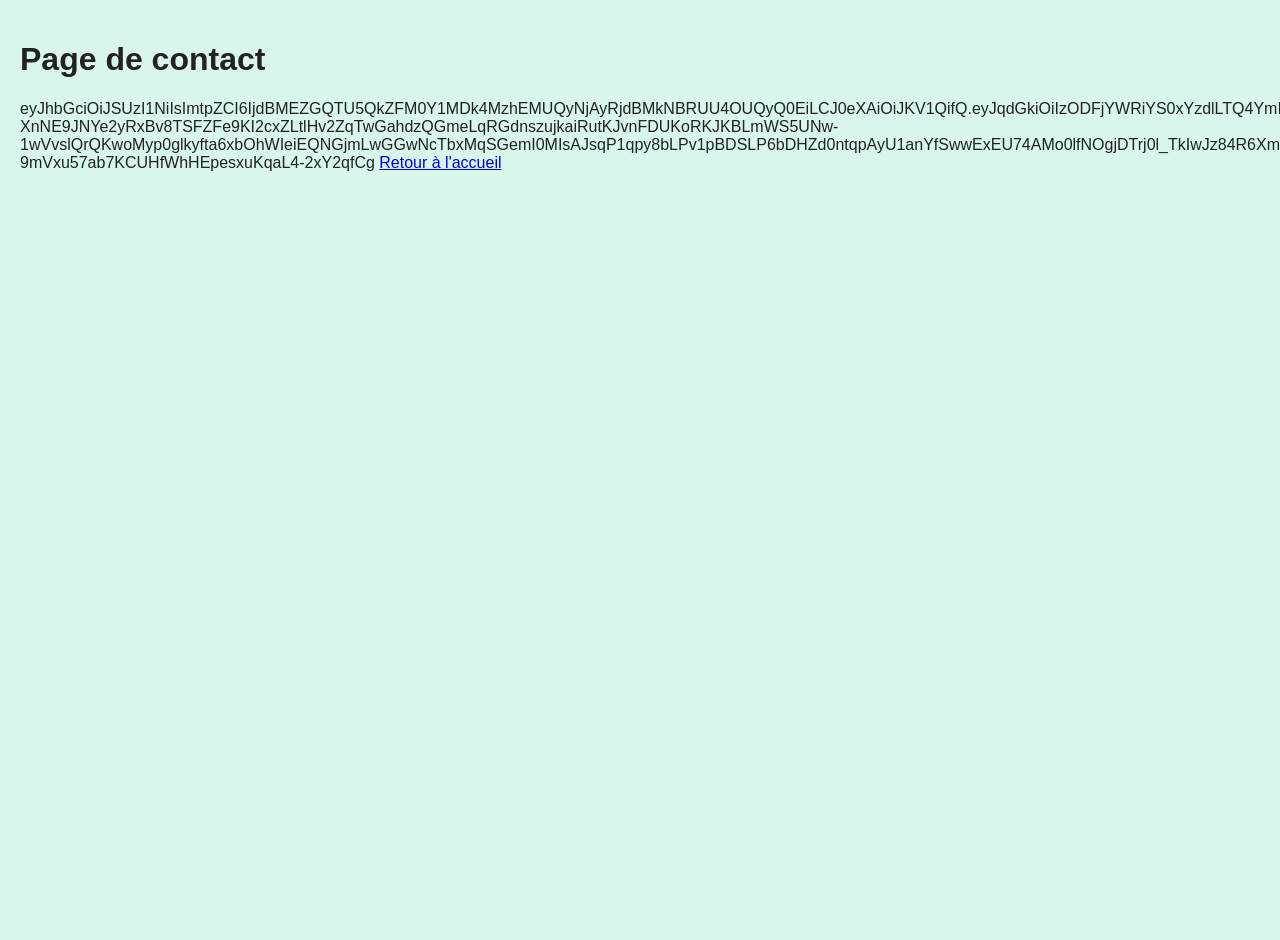
<file: token.html>
<!-- /pages/contact.html -->
<!DOCTYPE html>
<html lang="fr">
<head>
  <meta charset="UTF-8" />
  <title>Contact</title>
  <link rel="stylesheet" href="/assets/style.css" />
</head>
<body>
  <h1>Page de contact</h1>
    eyJhbGciOiJSUzI1NiIsImtpZCI6IjdBMEZGQTU5QkZFM0Y1MDk4MzhEMUQyNjAyRjdBMkNBRUU4OUQyQ0EiLCJ0eXAiOiJKV1QifQ.[base64].[base64]

  <a href="/">Retour à l'accueil</a>
</body>
</html>
</file>
<file: assets/style.css>
/* styles.css */
        /* Palette foilinparis.fr */
        :root {
            --brand-orange: #FF6400;
            --brand-orange-dark: #e05800;
            --brand-orange-darker: #b34600;
            --brand-mint: #d8f7ea;
            --brand-mint-2: #c7efe2;
            --brand-cream: #fcf8f3;
            --brand-text: #222;
        }

        body {
            font-family: 'Inter', 'Segoe UI', Tahoma, Geneva, Verdana, sans-serif;
            margin: 0;
            padding: 20px;
            background: #d8f7ea;
            color: #222;
            min-height: 100vh;
        }

        .container {
            max-width: 1400px;
            margin: 0 auto;
            background: white;
            border-radius: 16px;
            box-shadow: 0 12px 32px rgba(34, 34, 34, 0.08);
            overflow: hidden;
        }

        .header {
            background: #ffffff;
            color: #222;
            padding: 22px 30px;
            text-align: left;
            display: flex;
            align-items: center;
            gap: 22px;
            border-bottom: 3px solid #FF6400;
        }

        .header-logo {
            height: 52px;
            width: auto;
            flex-shrink: 0;
        }

        .header h1 {
            margin: 0;
            font-size: 1.7em;
            font-weight: 700;
            letter-spacing: -0.01em;
            color: #222;
        }

        .header p {
            margin: 6px 0 0 0;
            color: #666;
            font-size: 0.95em;
            font-weight: 400;
        }

        /* Bannière d'alerte rouge pour les navires à 1km */
        .banniere-alerte {
            position: fixed;
            top: 0;
            left: 0;
            width: 100%;
            background: linear-gradient(45deg, #ff0000, #cc0000);
            color: white;
            text-align: center;
            padding: 15px;
            font-size: 18px;
            font-weight: bold;
            z-index: 10000;
            box-shadow: 0 4px 8px rgba(0,0,0,0.3);
            animation: pulse-alert 1s infinite;
        }

        @keyframes pulse-alert {
            0%, 100% { opacity: 1; transform: scale(1); }
            50% { opacity: 0.8; transform: scale(1.02); }
        }

        /* Compteur de rafraîchissement */
        .compteur-refresh {
            position: fixed;
            top: 20px;
            right: 20px;
            background: rgba(0,0,0,0.8);
            color: white;
            padding: 12px 20px;
            border-radius: 25px;
            font-weight: bold;
            font-size: 16px;
            z-index: 9999;
            box-shadow: 0 4px 12px rgba(0,0,0,0.3);
            border: 2px solid #4CAF50;
        }

        .controls {
            padding: 30px;
            background: #f3fbf7;
            border-bottom: 1px solid #d8f7ea;
        }

        .form-group {
            display: flex;
            flex-wrap: wrap;
            gap: 15px;
            align-items: end;
            margin-bottom: 20px;
        }

        .form-group > div {
            flex: 1;
            min-width: 200px;
        }

        label {
            display: block;
            margin-bottom: 5px;
            font-weight: 600;
            color: #495057;
        }

        input[type="text"], input[type="number"] {
            width: 100%;
            padding: 12px;
            border: 2px solid #dee2e6;
            border-radius: 8px;
            font-size: 14px;
            transition: all 0.3s ease;
            box-sizing: border-box;
        }

        input[type="text"]:focus, input[type="number"]:focus {
            outline: none;
            border-color: #FF6400;
            box-shadow: 0 0 0 3px rgba(255,100,0,0.25);
        }

        select {
            width: 100%;
            padding: 12px;
            border: 2px solid #dee2e6;
            border-radius: 8px;
            font-size: 14px;
            transition: all 0.3s ease;
            box-sizing: border-box;
            background: white;
        }

        select:focus {
            outline: none;
            border-color: #FF6400;
            box-shadow: 0 0 0 3px rgba(255,100,0,0.25);
        }

        .btn {
            background: linear-gradient(135deg, #FF6400 0%, #e05800 100%);
            color: white;
            border: none;
            padding: 12px 30px;
            border-radius: 8px;
            cursor: pointer;
            font-size: 16px;
            font-weight: 600;
            transition: all 0.3s ease;
            box-shadow: 0 4px 12px rgba(255,100,0,0.3);
        }

        .btn:hover {
            transform: translateY(-2px);
            box-shadow: 0 6px 16px rgba(255,100,0,0.4);
        }

        .btn:disabled {
            background: #6c757d;
            cursor: not-allowed;
            transform: none;
            box-shadow: none;
        }

        .content {
            display: flex;
            height: 800px;
        }

        .map-container {
            flex: 1;
            position: relative;
        }

        #map {
            height: 100%;
            width: 100%;
        }

        .sidebar {
            width: 450px;
            background: #f3fbf7;
            border-left: 1px solid #d8f7ea;
            overflow-y: auto;
            padding: 20px;
        }

        .stats {
            background: white;
            padding: 20px;
            border-radius: 10px;
            margin-bottom: 20px;
            box-shadow: 0 2px 10px rgba(0,0,0,0.1);
        }

        .stats h3 {
            margin: 0 0 15px 0;
            color: #495057;
            font-size: 1.3em;
        }

        .stat-item {
            display: flex;
            justify-content: space-between;
            align-items: center;
            padding: 8px 0;
            border-bottom: 1px solid #f1f3f4;
        }

        .stat-item:last-child {
            border-bottom: none;
        }

        .stat-label {
            font-weight: 600;
            color: #6c757d;
        }

        .stat-value {
            font-weight: bold;
            font-size: 1.1em;
        }

        .navires-list {
            background: white;
            border-radius: 10px;
            overflow: hidden;
            box-shadow: 0 2px 10px rgba(0,0,0,0.1);
        }

        .navires-list h3 {
            background: #d8f7ea;
            color: #222;
            margin: 0;
            padding: 15px 20px;
            font-size: 1.2em;
            border-left: 4px solid #FF6400;
        }

        .navire-item {
            padding: 15px 20px;
            border-bottom: 1px solid #f1f3f4;
            transition: background-color 0.3s ease;
        }

        .navire-item:hover {
            background-color: #f8f9fa;
        }

        .navire-item:last-child {
            border-bottom: none;
        }

        /* Styles pour les navires selon leur distance */
        .navire-normal {
            border-left: 4px solid #28a745;
        }

        .navire-vigilance {
            border-left: 4px solid #fd7e14;
            background-color: #fff8f1;
        }

        .navire-alerte {
            border-left: 4px solid #dc3545;
            background-color: #fff5f5;
        }

        .navire-header {
            display: flex;
            justify-content: space-between;
            align-items: center;
            margin-bottom: 8px;
        }

        .navire-nom {
            font-weight: bold;
            font-size: 1.1em;
            color: #495057;
        }

        .navire-distance {
            font-size: 0.9em;
            padding: 4px 8px;
            border-radius: 12px;
            font-weight: 600;
        }

        .distance-normal {
            background-color: #d4edda;
            color: #155724;
        }

        .distance-vigilance {
            background-color: #fff3cd;
            color: #856404;
        }

        .distance-alerte {
            background-color: #f8d7da;
            color: #721c24;
        }

        .navire-details {
            display: grid;
            grid-template-columns: 1fr 1fr;
            gap: 8px;
            font-size: 0.9em;
            color: #6c757d;
        }

        .navire-detail {
            display: flex;
            justify-content: space-between;
        }

        .navire-detail strong {
            color: #495057;
        }

        .loading {
            text-align: center;
            padding: 40px;
            color: #6c757d;
            font-style: italic;
        }

        .error {
            background-color: #f8d7da;
            color: #721c24;
            padding: 15px;
            border-radius: 8px;
            margin: 20px;
            border: 1px solid #f5c6cb;
        }

        .success {
            background-color: #d4edda;
            color: #155724;
            padding: 15px;
            border-radius: 8px;
            margin: 20px;
            border: 1px solid #c3e6cb;
        }

        .info {
            background-color: #d1ecf1;
            color: #0c5460;
            padding: 15px;
            border-radius: 8px;
            margin: 20px;
            border: 1px solid #bee5eb;
        }

        /* Status indicator */
        .status-indicator {
            padding: 10px 20px;
            border-radius: 8px;
            font-weight: 600;
            margin-bottom: 20px;
            text-align: center;
        }

        .status-connecting {
            background-color: #fff3cd;
            color: #856404;
            border: 1px solid #ffeaa7;
        }

        .status-connected {
            background-color: #d4edda;
            color: #155724;
            border: 1px solid #c3e6cb;
        }

        .status-error {
            background-color: #f8d7da;
            color: #721c24;
            border: 1px solid #f5c6cb;
        }

        /* Badge Hostinger */
        .hostinger-badge {
            position: absolute;
            top: 20px;
            right: 20px;
            background: linear-gradient(90deg, #FF6400, #ff8124);
            color: white;
            padding: 8px 16px;
            border-radius: 20px;
            font-size: 12px;
            font-weight: bold;
            z-index: 1000;
        }

        /* Responsive */
        @media (max-width: 768px) {
            .header {
                flex-direction: column;
                text-align: center;
                gap: 12px;
            }

            .content {
                flex-direction: column;
                height: auto;
            }
            
            .sidebar {
                width: 100%;
                height: 400px;
            }
            
            .form-group {
                flex-direction: column;
            }
            
            .form-group > div {
                min-width: auto;
            }
        }



    /* Styles pour les marqueurs directionnels */
        .navire-marker-directionnel {
            background: none !important;
            border: none !important;
            box-shadow: none !important;
        }

        /* Styles pour les navires non conformes */
        .navire-non-conforme {
            border-left: 4px solid #ffc107 !important;
            background-color: #fffbf0 !important;
        }

        .navire-non-conforme:hover {
            background-color: #fff8e1 !important;
        }

        /* Amélioration du compteur de rafraîchissement */
        .compteur-refresh {
            position: fixed;
            top: 20px;
            right: 20px;
            background: rgba(0,0,0,0.85);
            color: white;
            padding: 15px 25px;
            border-radius: 25px;
            font-weight: bold;
            font-size: 16px;
            z-index: 9999;
            box-shadow: 0 6px 20px rgba(0,0,0,0.4);
            border: 2px solid #4CAF50;
            backdrop-filter: blur(10px);
            min-width: 200px;
            text-align: center;
        }

        .compteur-refresh.mode-alerte {
            border-color: #dc3545;
            animation: pulse-alerte-compteur 2s infinite;
        }

        @keyframes pulse-alerte-compteur {
            0%, 100% { box-shadow: 0 6px 20px rgba(220, 53, 69, 0.4); }
            50% { box-shadow: 0 6px 30px rgba(220, 53, 69, 0.7); }
        }

        /* Amélioration des icônes directionnelles */
        .navire-marker-directionnel .leaflet-div-icon {
            background: transparent !important;
            border: none !important;
        }

        /* Section navires non conformes */
        .navires-list:last-child {
            margin-top: 20px;
        }

        .navires-list:last-child h3 {
            background: linear-gradient(135deg, #ffc107 0%, #ff8f00 100%);
            color: #000;
        }

        /* Styles pour les navires trackés */
        .navire-item.navire-tracked {
            position: relative;
            overflow: hidden;
        }

        .navire-item.navire-tracked::after {
            content: '';
            position: absolute;
            top: 0;
            left: 0;
            right: 0;
            bottom: 0;
            background: linear-gradient(45deg, 
                transparent 40%, 
                rgba(220, 53, 69, 0.1) 50%, 
                transparent 60%);
            animation: tracking-sweep 3s infinite;
            pointer-events: none;
        }

        @keyframes tracking-sweep {
            0% { transform: translateX(-100%); }
            100% { transform: translateX(100%); }
        }

        /* Badge de tracking en temps réel */
        .badge-tracking {
            display: inline-block;
            background: linear-gradient(135deg, #dc3545 0%, #c82333 100%);
            color: white;
            padding: 2px 8px;
            border-radius: 12px;
            font-size: 10px;
            font-weight: bold;
            margin-left: 8px;
            box-shadow: 0 2px 4px rgba(220, 53, 69, 0.3);
            animation: badge-pulse 2s infinite;
        }

        @keyframes badge-pulse {
            0%, 100% { opacity: 1; transform: scale(1); }
            50% { opacity: 0.8; transform: scale(1.05); }
        }

        /* Amélioration des popups de carte */
        .leaflet-popup-content {
            margin: 12px 16px !important;
            line-height: 1.4 !important;
        }

        .leaflet-popup-content h4 {
            border-bottom: 2px solid #eee;
            padding-bottom: 8px;
            margin-bottom: 12px !important;
        }

        /* Indicateurs de statut améliorés */
        .status-indicator {
            padding: 12px 25px;
            border-radius: 25px;
            font-weight: 600;
            margin-bottom: 20px;
            text-align: center;
            backdrop-filter: blur(10px);
            border: 2px solid;
            position: relative;
            overflow: hidden;
        }

        .status-connecting {
            background: linear-gradient(135deg, rgba(255, 243, 205, 0.9), rgba(255, 234, 167, 0.9));
            color: #856404;
            border-color: #ffeaa7;
        }

        .status-connected {
            background: linear-gradient(135deg, rgba(212, 237, 218, 0.9), rgba(195, 230, 203, 0.9));
            color: #155724;
            border-color: #c3e6cb;
        }

        .status-error {
            background: linear-gradient(135deg, rgba(248, 215, 218, 0.9), rgba(245, 198, 203, 0.9));
            color: #721c24;
            border-color: #f5c6cb;
        }

        /* Animation pour les navires en alerte */
        .navire-alerte {
            animation: alerte-glow 2s ease-in-out infinite alternate;
        }

        @keyframes alerte-glow {
            from { box-shadow: 0 0 5px rgba(220, 53, 69, 0.3); }
            to { box-shadow: 0 0 15px rgba(220, 53, 69, 0.6); }
        }

        /* Style pour les flèches directionnelles sur la carte */
        .navire-fleche {
            transition: transform 0.3s ease;
        }

        .navire-fleche:hover {
            transform: scale(1.2);
        }

        /* Amélioration responsive */
        @media (max-width: 768px) {
            .compteur-refresh {
                top: 10px;
                right: 10px;
                padding: 10px 15px;
                font-size: 14px;
                min-width: 150px;
            }
            
            .navire-marker-directionnel {
                transform: scale(0.8);
            }
        }

        /* Animation de chargement pour les sections */
        .loading-shimmer {
            background: linear-gradient(90deg, #f0f0f0 25%, #e0e0e0 50%, #f0f0f0 75%);
            background-size: 200% 100%;
            animation: shimmer 1.5s infinite;
        }

        @keyframes shimmer {
            0% { background-position: -200% 0; }
            100% { background-position: 200% 0; }
        }

        /* Styles pour les coordonnées GPS améliorées */
        .gps-coordinates {
            font-family: 'Courier New', monospace;
            background: rgba(0, 0, 0, 0.1);
            padding: 2px 6px;
            border-radius: 4px;
            font-size: 10px;
        }

        /* Badge de cap pour les navires */
        .cap-badge {
            display: inline-block;
            background: rgba(255, 100, 0, 0.8);
            color: white;
            padding: 1px 6px;
            border-radius: 10px;
            font-size: 9px;
            font-weight: bold;
            margin-left: 4px;
        }

        /* Amélioration des alertes de bannière */
        .banniere-alerte {
            background: linear-gradient(45deg, #dc3545, #c82333, #dc3545);
            background-size: 400% 400%;
            animation: gradient-flow 2s ease infinite, pulse-alert 1s infinite;
        }

        @keyframes gradient-flow {
            0%, 100% { background-position: 0% 50%; }
            50% { background-position: 100% 50%; }
        }
        /* Styles pour le panneau d'attention intégré dans la sidebar */
        .panneau-attention-sidebar {
            background: linear-gradient(135deg, #ff9800 0%, #f57c00 100%);
            color: white;
            padding: 15px;
            border-radius: 10px;
            margin-bottom: 20px;
            box-shadow: 0 4px 12px rgba(255, 152, 0, 0.3);
            border: 2px solid rgba(255, 255, 255, 0.2);
            animation: glow-orange 2s ease-in-out infinite alternate;
        }

        .panneau-attention-sidebar .panneau-titre {
            display: flex;
            align-items: center;
            margin-bottom: 12px;
            font-size: 16px;
            font-weight: bold;
        }

        .panneau-attention-sidebar .panneau-titre span {
            margin-right: 10px;
            font-size: 20px;
        }

        .navire-panneau-sidebar {
            background: rgba(255, 255, 255, 0.1);
            border-radius: 8px;
            padding: 10px;
            margin-bottom: 10px;
            border-left: 3px solid rgba(255, 255, 255, 0.8);
        }

        .navire-panneau-sidebar:last-child {
            margin-bottom: 0;
        }

        @keyframes glow-orange {
            from { 
                box-shadow: 0 4px 12px rgba(255, 152, 0, 0.3);
            }
            to { 
                box-shadow: 0 4px 20px rgba(255, 152, 0, 0.6), 0 0 15px rgba(255, 152, 0, 0.2);
            }
        }

        /* Amélioration des icônes avec numéros */
        .navire-marker-directionnel {
            background: none !important;
            border: none !important;
            box-shadow: none !important;
        }

        /* Style pour les numéros des navires dans les listes */
        .navire-item .navire-nom {
            position: relative;
        }

        .navire-numero {
            display: inline-block;
            background: linear-gradient(135deg, #FF6400, #e05800);
            color: white;
            padding: 2px 6px;
            border-radius: 10px;
            font-size: 10px;
            font-weight: bold;
            margin-right: 8px;
            box-shadow: 0 2px 4px rgba(255, 100, 0, 0.3);
        }

        /* Animation pour les nouvelles attributions de numéros */
        @keyframes numero-nouveau {
            0% { transform: scale(0.8); opacity: 0; }
            50% { transform: scale(1.2); opacity: 1; }
            100% { transform: scale(1); opacity: 1; }
        }

        .numero-nouveau {
            animation: numero-nouveau 0.5s ease-out;
        }

        /* Responsive pour le panneau sidebar */
        @media (max-width: 768px) {
            .panneau-attention-sidebar {
                margin-bottom: 15px;
                padding: 12px;
                border-radius: 8px;
            }
            
            .panneau-attention-sidebar .panneau-titre {
                font-size: 14px;
                margin-bottom: 10px;
            }
            
            .navire-panneau-sidebar {
                padding: 8px;
                margin-bottom: 8px;
            }
            
            .navire-panneau-sidebar > div:first-child {
                font-size: 13px !important;
            }
            
            .navire-panneau-sidebar > div:last-child {
                font-size: 11px !important;
            }
        }

        /* Amélioration des statistiques avec la nouvelle ligne */
        .stats .stat-item:nth-child(6) {
            background: linear-gradient(135deg, rgba(255, 100, 0, 0.1), rgba(176, 70, 0, 0.1));
            border-radius: 5px;
            padding: 8px;
            margin: 5px -5px;
        }

        /* Style pour indiquer les coordonnées verrouillées */
        .coords-locked-indicator {
            display: inline-block;
            margin-left: 10px;
            padding: 4px 8px;
            background: linear-gradient(135deg, #28a745, #20c997);
            color: white;
            border-radius: 12px;
            font-size: 10px;
            font-weight: bold;
            box-shadow: 0 2px 4px rgba(40, 167, 69, 0.3);
        }

        /* Animations plus fluides pour les alertes */
        .banniere-alerte {
            background: linear-gradient(45deg, #dc3545, #c82333, #dc3545);
            background-size: 400% 400%;
            animation: gradient-flow-smooth 3s ease infinite, pulse-alert-smooth 2s infinite;
        }

        @keyframes gradient-flow-smooth {
            0%, 100% { background-position: 0% 50%; }
            50% { background-position: 100% 50%; }
        }

        @keyframes pulse-alert-smooth {
            0%, 100% { opacity: 1; transform: scale(1); }
            50% { opacity: 0.9; transform: scale(1.01); }
        }

        /* Style pour les icônes plus grandes avec numéros */
        .navire-marker-directionnel .leaflet-div-icon {
            background: transparent !important;
            border: none !important;
            overflow: visible !important;
        }

        /* Indicateur de persistance dans les stats */
        .stat-item .stat-value.persistent {
            color: #FF6400;
            font-weight: bold;
            position: relative;
        }

        .stat-item .stat-value.persistent::after {
            content: '💾';
            font-size: 10px;
            margin-left: 4px;
            opacity: 0.7;
        }

        /* Amélioration du contraste pour la lisibilité */
        .navire-panneau-sidebar div:last-child {
            background: rgba(0, 0, 0, 0.1);
            border-radius: 4px;
            padding: 5px;
            margin-top: 5px;
        }

        /* Style pour les coordonnées dans les popups avec indication de verrouillage */
        .popup-coords-locked {
            background: rgba(40, 167, 69, 0.1);
            border: 1px solid rgba(40, 167, 69, 0.3);
            border-radius: 4px;
            padding: 4px 8px;
            margin-top: 5px;
        }

        .popup-coords-locked::before {
            content: '🔒 ';
            color: #28a745;
            font-weight: bold;
        }

        /* Compteur journalier */
        .compteur-journalier {
            background: white;
            padding: 20px;
            border-radius: 10px;
            margin-bottom: 20px;
            box-shadow: 0 2px 10px rgba(0,0,0,0.1);
        }

        .compteur-journalier h3 {
            margin: 0 0 15px 0;
            color: #495057;
            font-size: 1.2em;
            border-bottom: 2px solid #dc3545;
            padding-bottom: 10px;
        }

        .compteur-jour-actuel {
            background: linear-gradient(135deg, #dc3545, #c82333);
            color: white;
            padding: 15px;
            border-radius: 8px;
            margin-bottom: 15px;
            text-align: center;
        }

        .compteur-jour-actuel .jour-label {
            font-size: 14px;
            opacity: 0.9;
            margin-bottom: 5px;
        }

        .compteur-jour-actuel .jour-compteur {
            font-size: 28px;
            font-weight: bold;
        }

        .compteur-historique {
            max-height: 200px;
            overflow-y: auto;
        }

        .jour-item {
            display: flex;
            justify-content: space-between;
            padding: 10px;
            border-bottom: 1px solid #f1f3f4;
            transition: background-color 0.2s;
        }

        .jour-item:hover {
            background-color: #f8f9fa;
        }

        .jour-item:last-child {
            border-bottom: none;
        }

        .jour-numero {
            font-weight: 600;
            color: #6c757d;
        }

        .jour-valeur {
            font-weight: bold;
            color: #dc3545;
        }

        /* Total cumulé */
        .compteur-total {
            background: #f8f9fa;
            padding: 12px;
            border-radius: 6px;
            margin: 15px 0;
            text-align: center;
            font-size: 14px;
            color: #495057;
            border: 1px solid #dee2e6;
        }

        .compteur-total strong {
            color: #dc3545;
            font-size: 16px;
        }

        /* Bouton toggle historique */
        .compteur-historique-toggle {
            background: linear-gradient(135deg, #FF6400, #e05800);
            color: white;
            padding: 12px;
            border-radius: 6px;
            margin: 10px 0;
            text-align: center;
            cursor: pointer;
            transition: all 0.3s ease;
            font-weight: 600;
            user-select: none;
        }

        .compteur-historique-toggle:hover {
            background: linear-gradient(135deg, #e05800, #b34600);
            transform: translateY(-2px);
            box-shadow: 0 4px 12px rgba(255, 100, 0, 0.3);
        }

        .compteur-historique-toggle:active {
            transform: translateY(0);
        }

        .compteur-historique-toggle span {
            display: inline-block;
            margin-right: 8px;
            transition: transform 0.3s ease;
        }

        /* Bouton effacer historique */
        .btn-effacer-historique {
            width: 100%;
            background: linear-gradient(135deg, #dc3545, #c82333);
            color: white;
            border: none;
            padding: 12px;
            border-radius: 6px;
            font-size: 14px;
            font-weight: 600;
            cursor: pointer;
            margin-top: 15px;
            transition: all 0.3s ease;
            box-shadow: 0 2px 8px rgba(220, 53, 69, 0.3);
        }

        .btn-effacer-historique:hover {
            background: linear-gradient(135deg, #c82333, #bd2130);
            transform: translateY(-2px);
            box-shadow: 0 4px 12px rgba(220, 53, 69, 0.4);
        }

        .btn-effacer-historique:active {
            transform: translateY(0);
        }

        /* Émetteurs terrestres */
        .navire-terrestre {
            border-left: 4px solid #ffc107 !important;
            background: repeating-linear-gradient(
                45deg,
                #fffbf0,
                #fffbf0 10px,
                #fff8e1 10px,
                #fff8e1 20px
            ) !important;
        }

        .navire-terrestre .navire-nom {
            color: #856404 !important;
        }

        .navire-terrestre:hover {
            background: repeating-linear-gradient(
                45deg,
                #fff8e1,
                #fff8e1 10px,
                #ffe082 10px,
                #ffe082 20px
            ) !important;
        }
</file>
